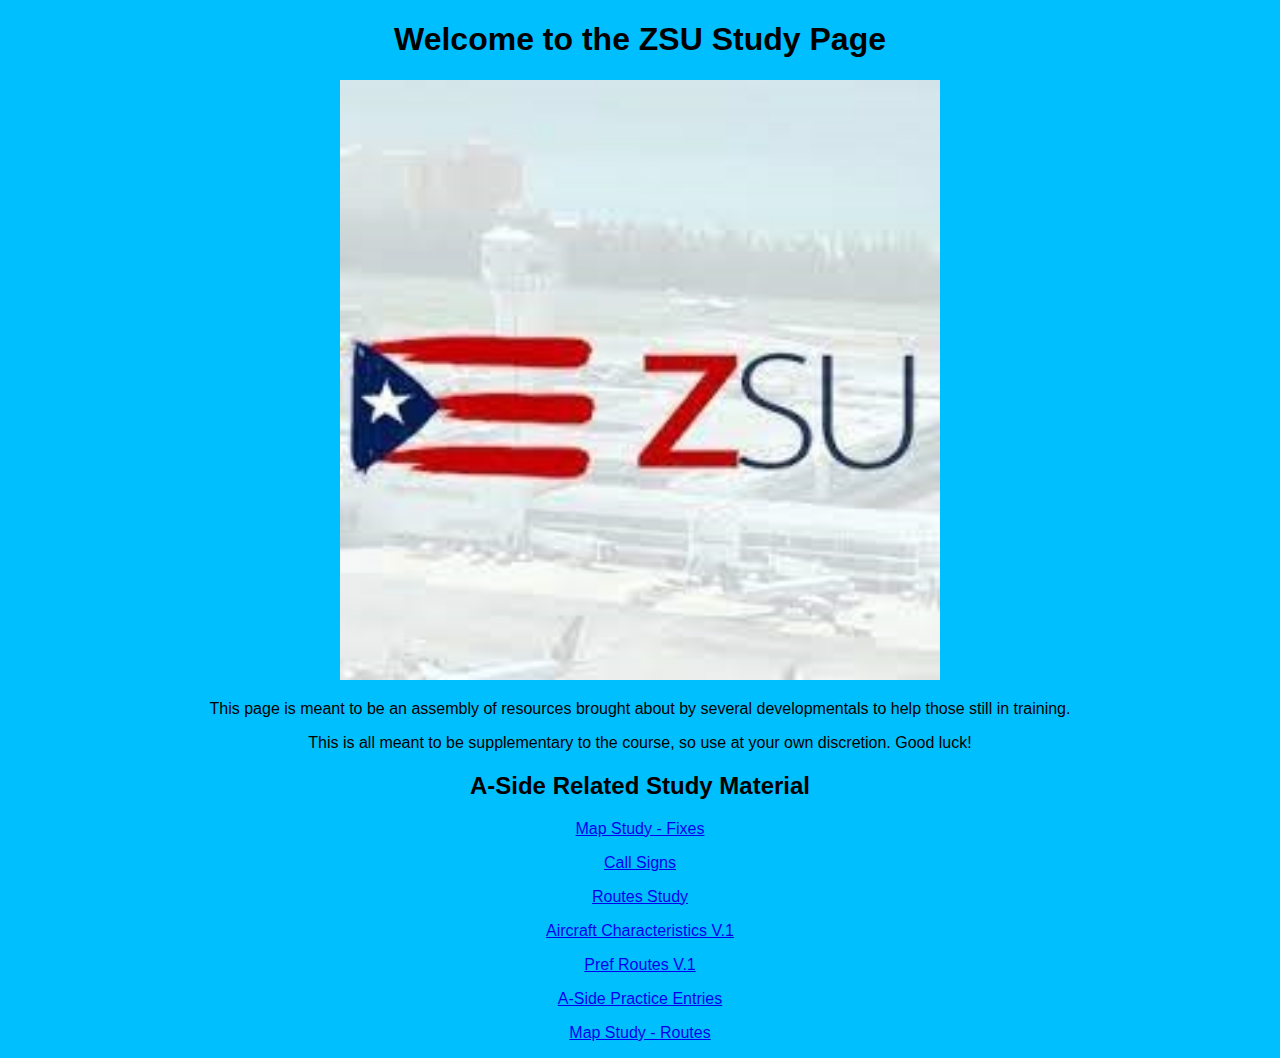
<file: index.html>
<!DOCTYPE html>
<html>
<head>
  <meta name="apple-mobile-web-app-capable" content="yes">
	<meta name="mobile-web-app-capable" content="yes">
  <meta name="viewport" content = "width = device-width, initial-scale =1, minimum-scale = .2, maximum-scale = 2, user-scalable = yes" />

  <style>
    body {
      font-family: sans-serif;
      background-color: deepskyblue;
      text-align: center;
    }
    
    .logo {
      width: 800px;
      height: 600px;
      object-fit: contain;
      object-position: center;

    }
</style>



</head>
<title>ZSU Study Home Page</title>

<body>

<h1>Welcome to the ZSU Study Page</h1>
<img class="logo" src="zsu.jpg"/>

<p> This page is meant to be an assembly of resources brought about by several developmentals to help those still in training. </p>
<p>This is all meant to be supplementary to the course, so use at your own discretion. Good luck!</p>
<h2>A-Side Related Study Material</h2>
<p>
<a href="map-fixes.html">Map Study - Fixes</a></p>
<p><a href="call-signs.html">Call Signs</a></p>
<p><a href="routes-study.html">Routes Study</a></p>
<p> <a href="aircraft-characteristics-v.1.html">Aircraft Characteristics V.1</a>  </p>
<p><a href="pref-routes-v1.html">Pref Routes V.1</a></p>
<p><a href="practice-entries.html">A-Side Practice Entries</a></p>
<p><a href="map-routes.html">Map Study - Routes</a></p>

</body>





</html>
</file>
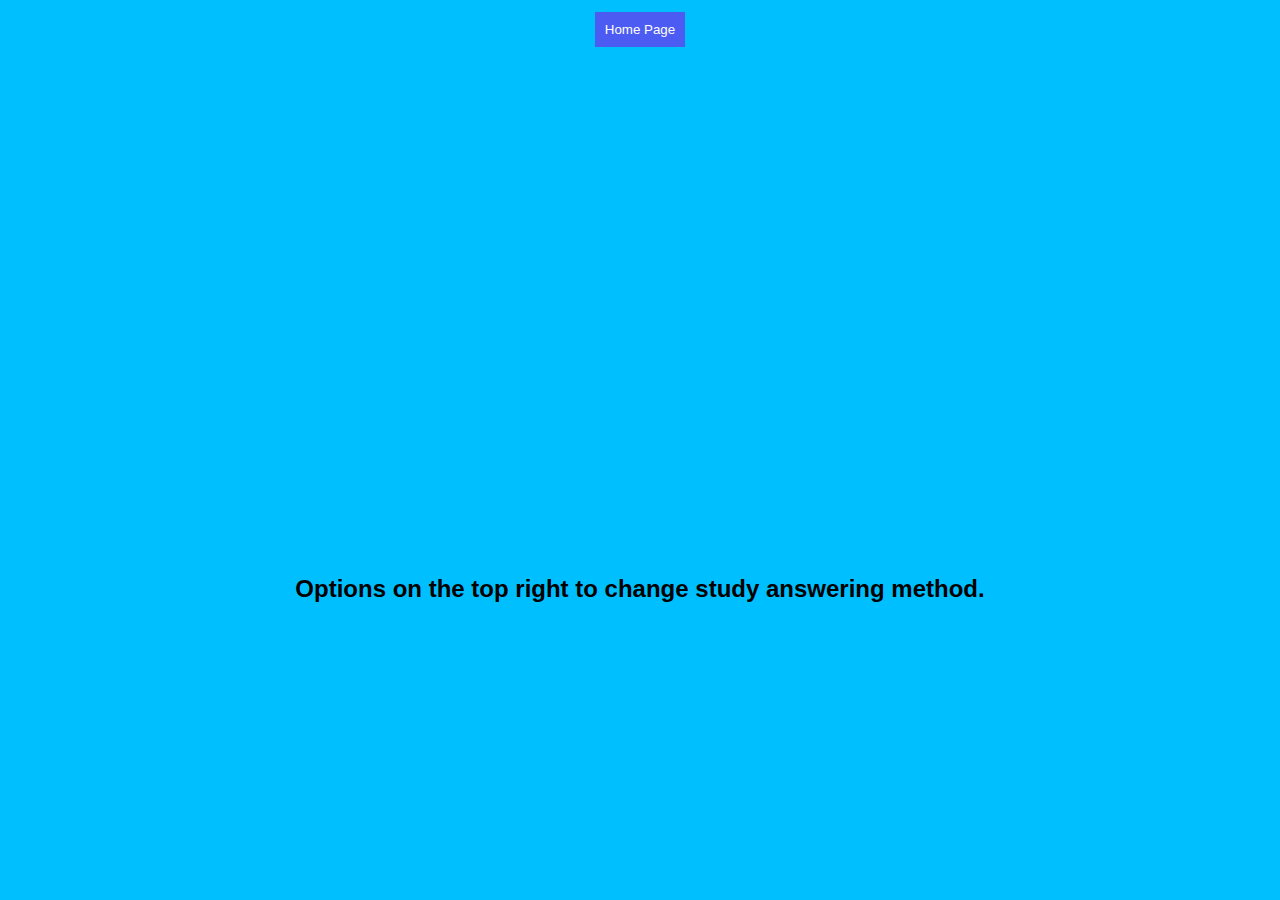
<file: aircraft-characteristics-v.1.html>
<!DOCTYPE html>
<html>
<head>
  <link rel="stylesheet" href="background-info/buttons.css">
  <style>
    body {
      font-family: sans-serif;
      background-color: deepskyblue;
      text-align: center;
    }
    
  
</style>
</head>
<title>Call Signs</title>
<body>
  <div class="button">
    <a href="index.html"><button>Home Page</button></a>
    </div>
    <iframe src="https://quizlet.com/712668032/test/embed?i=34kc22&x=1jj1" height="500" width="100%" style="border:0"></iframe>
<h2>Options on the top right to change study answering method.</h2>




</body>
</file>
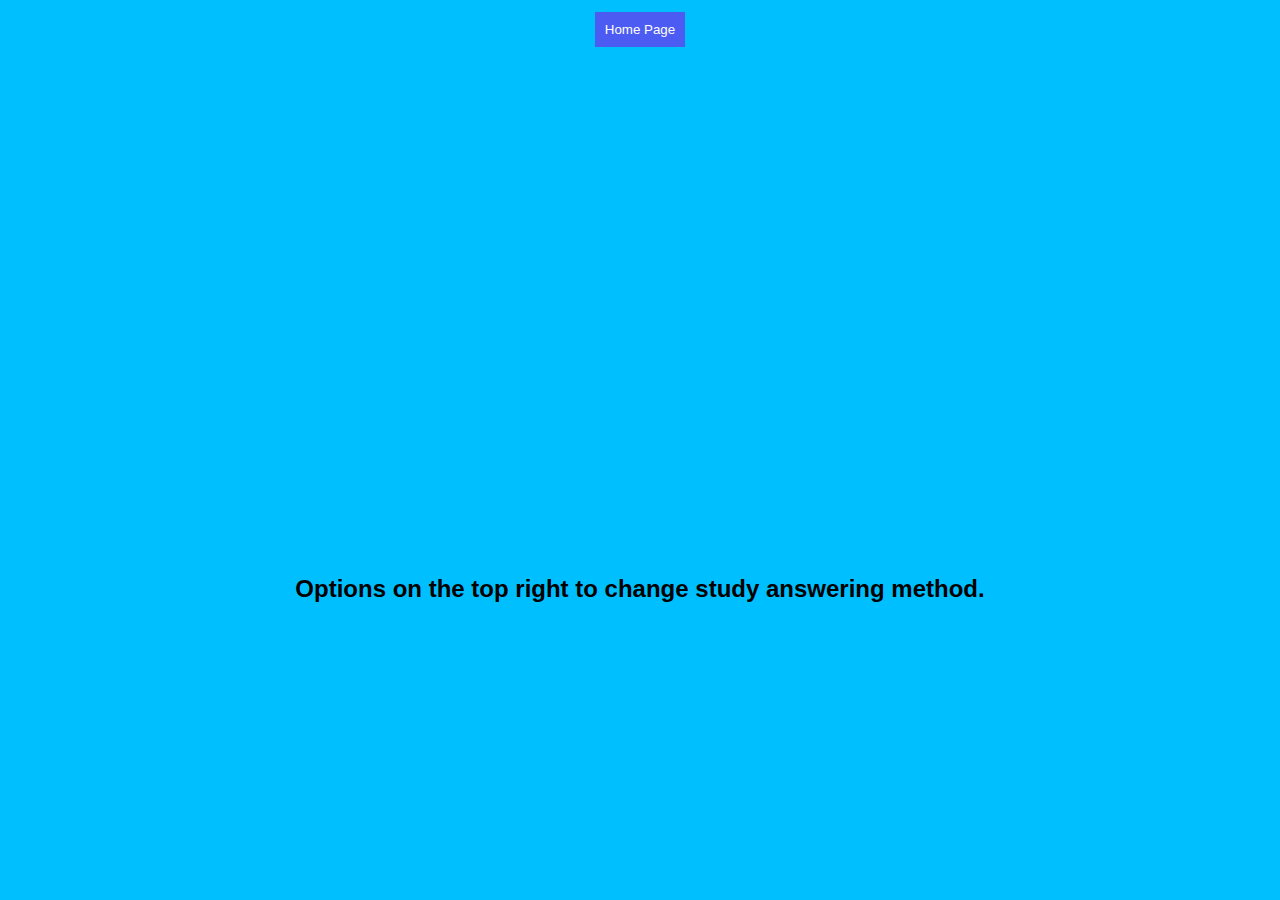
<file: call-signs.html>
<!DOCTYPE html>
<html>
<head>
  <link rel="stylesheet" href="background-info/buttons.css">
  <style>
    body {
      font-family: sans-serif;
      background-color: deepskyblue;
      text-align: center;
    }
    
  
</style>
</head>
<title>Call Signs</title>
<body>
  <div class="button">
    <a href="index.html"><button>Home Page</button></a>
    </div>
  <iframe src="https://quizlet.com/621788527/test/embed?i=34kc22&x=1jj1" height="500" width="100%" style="border:0"></iframe>
<h2>Options on the top right to change study answering method.</h2>



</body>








</html>
</file>
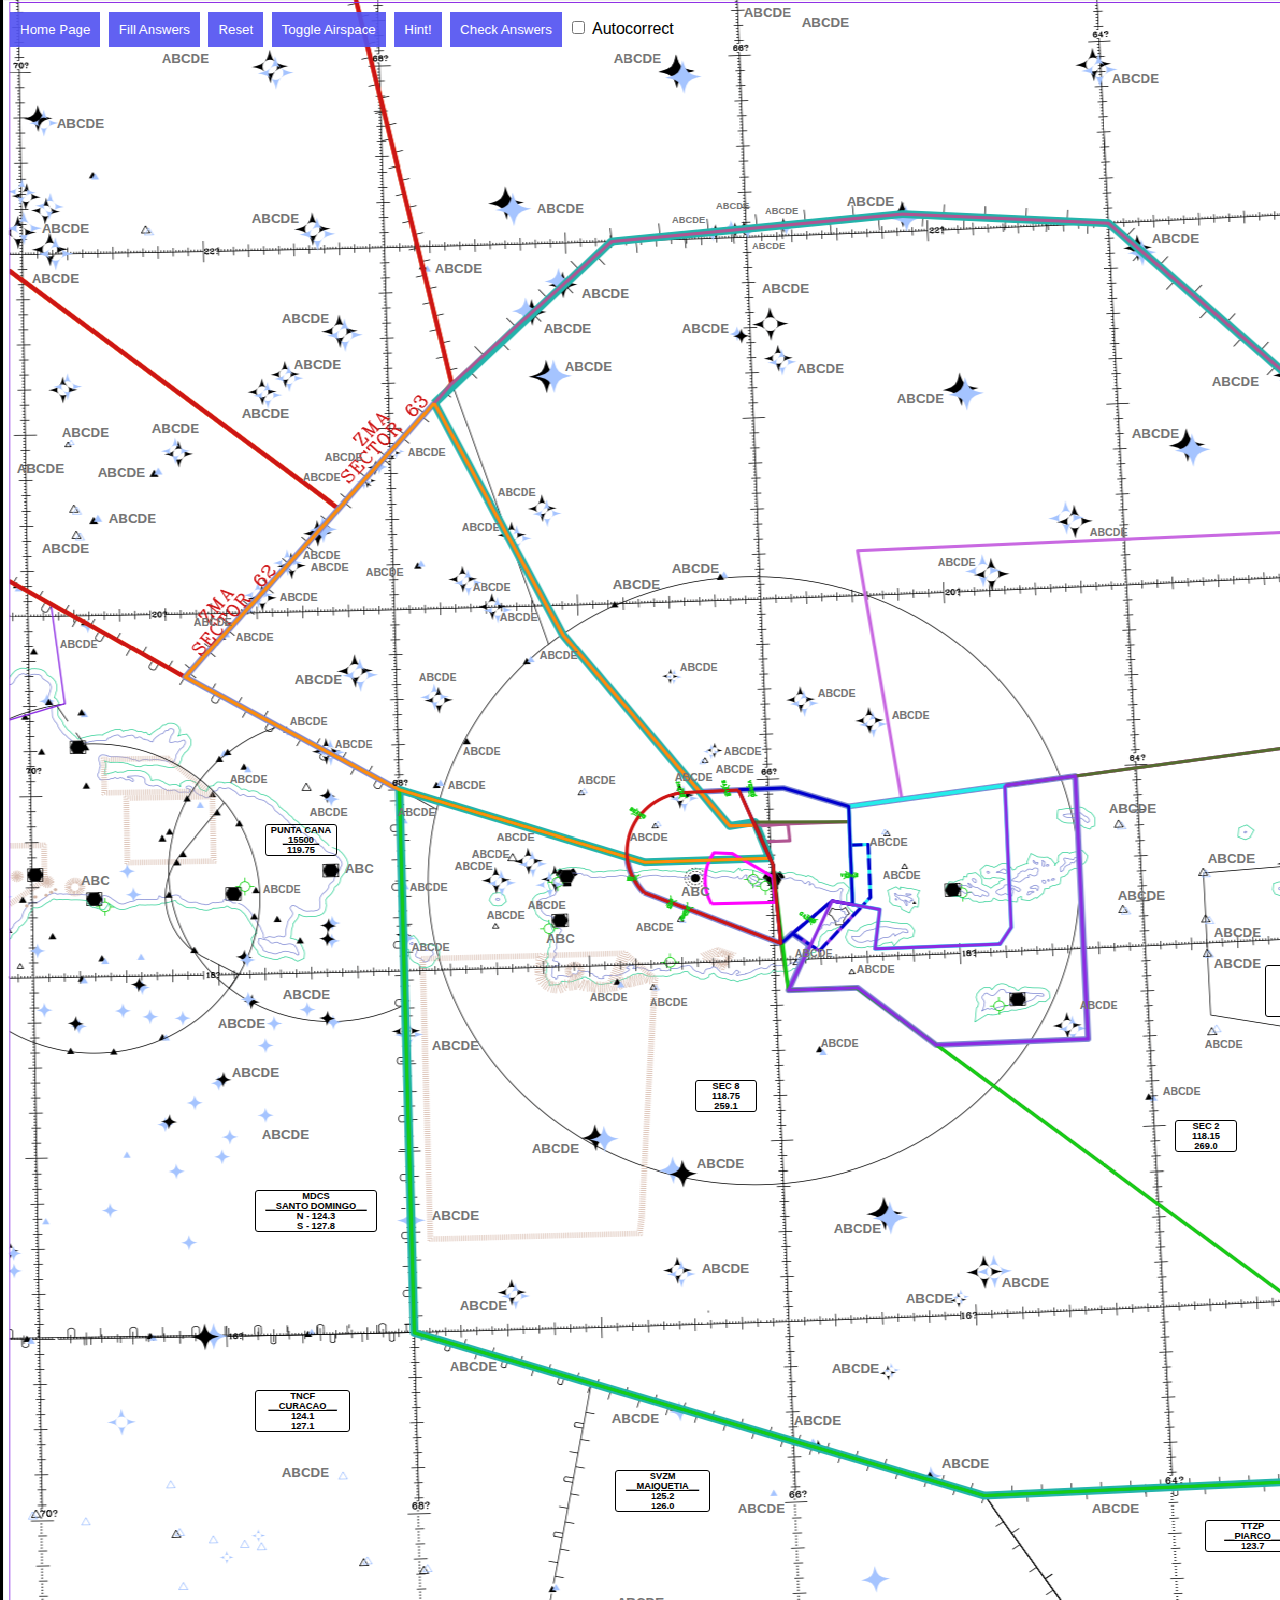
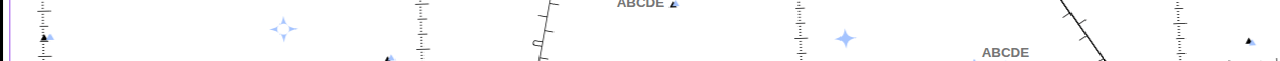
<file: map-fixes.html>
<!DOCTYPE html>
<html>

<head>
  <meta name="apple-mobile-web-app-capable" content="yes">
	<meta name="mobile-web-app-capable" content="yes">
  <meta name="viewport" content = "width = device-width, initial-scale =1, minimum-scale = .2, maximum-scale = 2, user-scalable = yes" />

  <link rel="stylesheet" href="background-info/background-map.css">
  <link rel="stylesheet" href="background-info/buttons.css">
  
  <title>ZSU Map Study</title>
  <style>
    body {
      font-family: sans-serif;
    }
    input:disabled
		{
		    opacity:1;
		}		
       .fix-name {
			border-radius: 3px;
			border: none;
			background: transparent;
			width: 50pt;
			text-transform: uppercase;
      font-weight: bold;
    }
    .fix-name-s {
			border-radius: 2px;
			border: none;
			background: transparent;
			width: 40pt;
      font-size: 8pt;
			text-transform: uppercase;
      font-weight: bold;
    }
    .fix-name-xs {
			border-radius: 2px;
			border: none;
			background: transparent;
			width: 40pt;
      font-size: 7pt;
			text-transform: uppercase;
      font-weight: bold;
    }
    .sectorText {
			border-radius: 3px;
			border:1px;
      border-style: solid;
      border-color: black;
			background: transparent;
			width: 70pt;
			text-transform: uppercase;
      font-size: 7pt;
      text-align: center;
      font-weight: bold;}

      .errorCount {
			position: fixed;
			background: white;
	    bottom: 10;
	    right: 10;
		}
		
		.checkbox {
			display: inline-block;

		}

  </style>
	
  




</head>
<body onload="addInput()">
  
  <div class="button">
    <a href="index.html"><button>Home Page</button></a>
    <button onclick="fillBoxes()">Fill Answers</button>
    <button onclick="clearBoxes()">Reset</button>
    <button onclick="toggleSectors()">Toggle Airspace</button>
    <button onclick="hintBoxes()">Hint!</button>
    <button onclick="checkAll()" id="checkAnswers" >Check Answers</button>
    <span class = "checkbox"><input class = "checkbox" onclick="setAutocorrect()" type = "checkbox" name = "autocorrect" id = "enableAutocorrect"> Autocorrect</span>
     </div>
     
     <div id="sectors">	
      <div style="position: absolute; left: 265px; top: 824px; width: 70px;" class="sectorText">
        PUNTA CANA<br>
        <u>_15500_ </u><br>
        
        119.75
      </div>

      <div style="position: absolute; left: 255px; top: 1190px; width: 120px;" class="sectorText">
        MDCS<br>
        <u>__SANTO DOMINGO__ </u><br>
        N - 124.3 <br>
        S - 127.8
      </div>

      <div style="position: absolute; left: 255px; top: 1390px;" class="sectorText">
        TNCF <br>
        <u>__CURACAO__</u><br>
        124.1 <br>
        127.1
      </div>

      <div style="position: absolute; left: 615px; top: 1470px;" class="sectorText">
        SVZM<br>
        <u>__MAIQUETIA__ </u><br>
        125.2 <br>
        126.0
      </div>

      <div style="position: absolute; left: 1205px; top: 1520px;" class="sectorText">
        TTZP<br>
        <u>__PIARCO__ </u><br>
        123.7
        </div>

      <div style="position: absolute; left: 1435px; top: 1300px;" class="sectorText">
          TFFR<br>
          GUADELOUPE <br>
          <u>__FL 245__ </u><br>
          121.3
          </div>
      
      <div style="position: absolute; left: 1535px; top: 1020px;" class="sectorText">
        TAPA<br>
        VC BIRD <br>
        <u>__FL 245__ </u><br>
        119.1
        </div>
      
      <div style="position: absolute; left: 1360px; top: 1100px;" class="sectorText">
        TKPK<br>
        ST. KITTS <br>
        <u>__FL 065__ </u><br>
        123.7
         </div>
      
      <div style="position: absolute; left: 1265px; top: 965px;" class="sectorText">
      TNCM<br>
      JULIANA <br>
      <u>__FL 150__ </u><br>
      118.7 <br>
      128.95
      </div>

     <div style="position: absolute; left: 1365px; top: 1210px; width: 40px;" class="sectorText">
      TTZP<br>
      </div>
    
    <div style="position: absolute; left: 1175px; top: 1120px; width: 60px;" class="sectorText">
      SEC 2 <br>
      118.15 <br>
      269.0
      </div>
    <div style="position: absolute; left: 695px; top: 1080px; width: 60px;" class="sectorText">
      SEC 8 <br>
      118.75 <br>
      259.1
        </div>

    </div>
  
        
       
    </div>
    





  <div id="fixes">
    <input id="socco_SOCCO" class="fix-name" type="text" placeholder="ABCDE" spellcheck="false" style="position:absolute; text-align: center; left: 1200px; top: 373px;" maxlength="5">
    <input id="zabor_ZABOR" class="fix-name" type="text" placeholder="ABCDE" spellcheck="false" style="position:absolute; text-align: center; left: 1295px; top: 303px;" maxlength="5">
    <input id="dawin_DAWIN" class="fix-name" type="text" placeholder="ABCDE" spellcheck="false" style="position:absolute; text-align: center; left: 1370px; top: 435px;"  maxlength="5">
    <input id="rkdia_RKDIA" class="fix-name" type="text" placeholder="ABCDE" spellcheck="false" style="position:absolute; text-align: center; left: 1770px; top: 345px;" maxlength="5">
    <input id="obike_OBIKE" class="fix-name" type="text" placeholder="ABCDE" spellcheck="false" style="position:absolute; text-align: center; left: 1550px; top: 670px;" maxlength="5">
    <input id="yiyyo_YIYYO" class="fix-name" type="text" placeholder="ABCDE" spellcheck="false" style="position:absolute; text-align: center; left: 1120px; top: 425px;" maxlength="5">
    <input id="neydu_NEYDU" class="fix-name" type="text" placeholder="ABCDE" spellcheck="false" style="position:absolute; text-align: center; left: 1480px; top: 755px;" maxlength="5">
    <input id="lamkn_LAMKN" class="fix-name" type="text" placeholder="ABCDE" spellcheck="false" style="position:absolute; text-align: center; left: 1450px; top: 910px;" maxlength="5">
    <input id="elopo_ELOPO" class="fix-name" type="text" placeholder="ABCDE" spellcheck="false" style="position:absolute; text-align: center; left: 1415px; top: 988px;" maxlength="5">
    <input id="trnky_TRNKY" class="fix-name" type="text" placeholder="ABCDE" spellcheck="false" style="position:absolute; text-align: center; left: 1280px; top: 820px;" maxlength="5">
    <input id="mnolo_MNOLO" class="fix-name" type="text" placeholder="ABCDE" spellcheck="false" style="position:absolute; text-align: center; left: 1370px; top: 860px;" maxlength="5">
    <input id="zpata_ZPATA" class="fix-name" type="text" placeholder="ABCDE" spellcheck="false" style="position:absolute; text-align: center; left: 1362px; top: 1025px;" maxlength="5">
    <input id="slugo_SLUGO" class="fix-name" type="text" placeholder="ABCDE" spellcheck="false" style="position:absolute; text-align: center; left: 1196px; top: 850px;" maxlength="5">
    <input id="juice_JUICE" class="fix-name" type="text" placeholder="ABCDE" spellcheck="false" style="position:absolute; text-align: center; left: 1202px; top: 924px;" maxlength="5">
    <input id="gouda_GOUDA" class="fix-name" type="text" placeholder="ABCDE" spellcheck="false" style="position:absolute; text-align: center; left: 1202px; top: 955px;" maxlength="5">
    <input id="gabar_GABAR" class="fix-name" type="text" placeholder="ABCDE" spellcheck="false" style="position:absolute; text-align: center; left: 1270px; top: 1055px;" maxlength="5">
    <input id="modux_MODUX" class="fix-name" type="text" placeholder="ABCDE" spellcheck="false" style="position:absolute; text-align: center; left: 1270px; top: 1130px;" maxlength="5">
    <input id="iluri_ILURI" class="fix-name" type="text" placeholder="ABCDE" spellcheck="false" style="position:absolute; text-align: center; left: 1345px; top: 1230px;" maxlength="5">
    <input id="geece_GEECE" class="fix-name" type="text" placeholder="ABCDE" spellcheck="false" style="position:absolute; text-align: center; left: 1320px; top: 1465px;" maxlength="5">
    <input id="anada_ANADA" class="fix-name" type="text" placeholder="ABCDE" spellcheck="false" style="position:absolute; text-align: center; left: 1080px; top: 1500px;" maxlength="5">
    <input id="kiker_KIKER" class="fix-name" type="text" placeholder="ABCDE" spellcheck="false" style="position:absolute; text-align: center; left: 930px; top: 1455px;" maxlength="5">
    <input id="milok_MILOK" class="fix-name" type="text" placeholder="ABCDE" spellcheck="false" style="position:absolute; text-align: center; left: 782px; top: 1412px;" maxlength="5">
    <input id="armur_ARMUR" class="fix-name" type="text" placeholder="ABCDE" spellcheck="false" style="position:absolute; text-align: center; left: 600px; top: 1410px;" maxlength="5">
    <input id="scapa_SCAPA" class="fix-name" type="text" placeholder="ABCDE" spellcheck="false" style="position:absolute; text-align: center; left: 438px; top: 1358px;" maxlength="5">
    <input id="negon_NEGON" class="fix-name" type="text" placeholder="ABCDE" spellcheck="false" style="position:absolute; text-align: center; left: 420px; top: 1207px;" maxlength="5">
    <input id="satoe_SATOE" class="fix-name" type="text" placeholder="ABCDE" spellcheck="false" style="position:absolute; text-align: center; left: 420px; top: 1037px;" maxlength="5">
    <input id="kbeza_KBEZA" class="fix-name" type="text" placeholder="ABCDE" spellcheck="false" style="position:absolute; text-align: center; left: 448px; top: 1297px;" maxlength="5">
    <input id="crstl_CRSTL" class="fix-name" type="text" placeholder="ABCDE" spellcheck="false" style="position:absolute; text-align: center; left: 690px; top: 1260px;" maxlength="5">
    <input id="dakes_DAKES" class="fix-name" type="text" placeholder="ABCDE" spellcheck="false" style="position:absolute; text-align: center; left: 520px; top: 1140px;" maxlength="5">
    <input id="alask_ALASK" class="fix-name" type="text" placeholder="ABCDE" spellcheck="false" style="position:absolute; text-align: center; left: 685px; top: 1155px;" maxlength="5">
    <input id="eteee_ETEEE" class="fix-name" type="text" placeholder="ABCDE" spellcheck="false" style="position:absolute; text-align: center; left: 822px; top: 1220px;" maxlength="5">
    <input id="anner_ANNER" class="fix-name" type="text" placeholder="ABCDE" spellcheck="false" style="position:absolute; text-align: center; left: 990px; top: 1274px;" maxlength="5">
    <input id="gagdd_GAGDD" class="fix-name" type="text" placeholder="ABCDE" spellcheck="false" style="position:absolute; text-align: center; left: 283px; top: 671px;" maxlength="5">
    <input id="lennt_LENNT" class="fix-name" type="text" placeholder="ABCDE" spellcheck="false" style="position:absolute; text-align: center; left: 553px; top: 358px;" maxlength="5">
    <input id="kinch_KINCH" class="fix-name" type="text" placeholder="ABCDE" spellcheck="false" style="position:absolute; text-align: center; left: 532px; top: 320px;" maxlength="5">
    <input id="ferna_FERNA" class="fix-name" type="text" placeholder="ABCDE" spellcheck="false" style="position:absolute; text-align: center; left: 570px; top: 285px;" maxlength="5">
    <input id="thank_THANK" class="fix-name" type="text" placeholder="ABCDE" spellcheck="false" style="position:absolute; text-align: center; left: 670px; top: 320px;" maxlength="5">
    <input id="vorce_VORCE" class="fix-name" type="text" placeholder="ABCDE" spellcheck="false" style="position:absolute; text-align: center; left: 750px; top: 280px;" maxlength="5">
    <input id="geroa_GEROA" class="fix-name" type="text" placeholder="ABCDE" spellcheck="false" style="position:absolute; text-align: center; left: 785px; top: 360px;" maxlength="5">
    <input id="oduca_ODUCA" class="fix-name" type="text" placeholder="ABCDE" spellcheck="false" style="position:absolute; text-align: center; left: 885px; top: 390px;" maxlength="5">
    <input id="pling_PLING" class="fix-name" type="text" placeholder="ABCDE" spellcheck="false" style="position:absolute; text-align: center; left: 601px; top: 576px;" maxlength="5">
    <input id="vermo_VERMO" class="fix-name" type="text" placeholder="ABCDE" spellcheck="false" style="position:absolute; text-align: center; left: 660px; top: 560px;" maxlength="5">
    <input id="keeka_KEEKA" class="fix-name" type="text" placeholder="ABCDE" spellcheck="false" style="position:absolute; text-align: center; left: 835px; top: 193px;" maxlength="5">
    <input id="macor_MACOR" class="fix-name" type="text" placeholder="ABCDE" spellcheck="false" style="position:absolute; text-align: center; left: 525px; top: 200px;" maxlength="5">
    <input id="prcha_PRCHA" class="fix-name" type="text" placeholder="ABCDE" spellcheck="false" style="position:absolute; text-align: center; left: 602px; top: 50px;" maxlength="5">
    <input id="woodz_WOODZ" class="fix-name" type="text" placeholder="ABCDE" spellcheck="false" style="position:absolute; text-align: center; left: 240px; top: 210px;" maxlength="5">
    <input id="qnepa_QNEPA" class="fix-name" type="text" placeholder="ABCDE" spellcheck="false" style="position:absolute; text-align: center; left: 1100px; top: 70px;" maxlength="5">
    <input id="watrs_WATRS" class="fix-name" type="text" placeholder="ABCDE" spellcheck="false" style="position:absolute; text-align: center; left: 423px; top: 260px;" maxlength="5">
    <input id="cerda_CERDA" class="fix-name" type="text" placeholder="ABCDE" spellcheck="false" style="position:absolute; text-align: center; left: 45px; top: 115px;" maxlength="5">
    <input id="kndll_KNDLL" class="fix-name" type="text" placeholder="ABCDE" spellcheck="false" style="position:absolute; text-align: center; left: 270px; top: 310px;" maxlength="5">
    <input id="opaul_OPAUL" class="fix-name" type="text" placeholder="ABCDE" spellcheck="false" style="position:absolute; text-align: center; left: 1140px; top: 230px;" maxlength="5">
    <input id="guyro_GUYRO" class="fix-name" type="text" placeholder="ABCDE" spellcheck="false" style="position:absolute; text-align: center; left: 1097px; top: 800px;" maxlength="5">
    <input id="larpp_LARPP" class="fix-name" type="text" placeholder="ABCDE" spellcheck="false" style="position:absolute; text-align: center; left: 1106px; top: 887px;" maxlength="5">
    <input id="rafee_RAFEE" class="fix-name" type="text" placeholder="ABCDE" spellcheck="false" style="position:absolute; text-align: center; left: 894px; top: 1290px;" maxlength="5">
    <input id="rayas_RAYAS" class="fix-name" type="text" placeholder="ABCDE" spellcheck="false" style="position:absolute; text-align: center; left: 820px; top: 1360px;" maxlength="5">
    <input id="dunta_DUNTA" class="fix-name" type="text" placeholder="ABCDE" spellcheck="false" style="position:absolute; text-align: center; left: 1440px; top: 1350px;" maxlength="5">
    <input id="goret_GORET" class="fix-name" type="text" placeholder="ABCDE" spellcheck="false" style="position:absolute; text-align: center; left: 1460px; top: 1200px;" maxlength="5">
    <input id="mystr_MYSTR" class="fix-name" type="text" placeholder="ABCDE" spellcheck="false" style="position:absolute; text-align: center; left: 282px; top: 356px;" maxlength="5">
    <input id="skb_SKB" class="fix-name" type="text" placeholder="ABC" spellcheck="false" style="position:absolute; text-align: center; left: 1355px; top: 1076px;" maxlength="5">


    
    <input id="gradi_GRADI" class="fix-name" type="text" placeholder="ABCDE" spellcheck="false" style="position:absolute; text-align: center; left: 97px; top: 510px;" maxlength="5">
    <input id="pjm_PJM" class="fix-name" type="text" placeholder="ABC" spellcheck="false" style="position:absolute; text-align: center; left: 1275px; top: 946px;" maxlength="5">
    <input id="anu_ANU" class="fix-name" type="text" placeholder="ABC" spellcheck="false" style="position:absolute; text-align: center; left: 1570px; top: 1064px;" maxlength="5">
    <input id="pna_PNA" class="fix-name" type="text" placeholder="ABC" spellcheck="false" style="position:absolute; text-align: center; left: 324px; top: 860px;" maxlength="5">
    <input id="maz_MAZ" class="fix-name" type="text" placeholder="ABC" spellcheck="false" style="position:absolute; text-align: center; left: 525px; top: 930px;" maxlength="5">
    <input id="silva_SILVA" class="fix-name" type="text" placeholder="ABCDE" spellcheck="false" style="position:absolute; text-align: center; left: 605px; top: 1594px;" maxlength="5">
    <input id="nopit_NOPIT" class="fix-name" type="text" placeholder="ABCDE" spellcheck="false" style="position:absolute; text-align: center; left: 86px; top: 464px;" maxlength="5">
    <input id="macki_MACKI" class="fix-name" type="text" placeholder="ABCDE" spellcheck="false" style="position:absolute; text-align: center; left: 30px; top: 540px;" maxlength="5">
    <input id="pixar_PIXAR" class="fix-name-s" type="text" placeholder="ABCDE" spellcheck="false" style="position:absolute; text-align: center; left: 220px; top: 772px;" maxlength="5">
    <input id="etala_ETALA" class="fix-name" type="text" placeholder="ABCDE" spellcheck="false" style="position:absolute; text-align: center; left: 970px; top: 1644px;" maxlength="5">
    <input id="ilamo_ILAMO" class="fix-name" type="text" placeholder="ABCDE" spellcheck="false" style="position:absolute; text-align: center; left: 271px; top: 986px;" maxlength="5">
    <input id="gabad_GABAD" class="fix-name" type="text" placeholder="ABCDE" spellcheck="false" style="position:absolute; text-align: center; left: 250px; top: 1126px;" maxlength="5">
    <input id="sorrl_SORRL" class="fix-name" type="text" placeholder="ABCDE" spellcheck="false" style="position:absolute; text-align: center; left: 1552px; top: 1398px;" maxlength="5">
    <input id="gadir_GADIR" class="fix-name" type="text" placeholder="ABCDE" spellcheck="false" style="position:absolute; text-align: center; left: 270px; top: 1464px;" maxlength="5">
    <input id="tilig_TILIG" class="fix-name" type="text" placeholder="ABCDE" spellcheck="false" style="position:absolute; text-align: center; left: 220px; top: 1064px;" maxlength="5">
    <input id="ilmet_ILMET" class="fix-name" type="text" placeholder="ABCDE" spellcheck="false" style="position:absolute; text-align: center; left: 726px; top: 1500px;" maxlength="5">
    <input id="ilara_ILARA" class="fix-name" type="text" placeholder="ABCDE" spellcheck="false" style="position:absolute; text-align: center; left: 206px; top: 1015px;" maxlength="5">
    <input id="itluv_ITLUV" class="fix-name" type="text" placeholder="ABCDE" spellcheck="false" style="position:absolute; text-align: center; left: 1280px; top: 1640px;" maxlength="5">
    <input id="talsu_TALSU" class="fix-name" type="text" placeholder="ABCDE" spellcheck="false" style="position:absolute; text-align: center; left: 732px; top: 4px;" maxlength="5">
    <input id="nubus_NUBUS" class="fix-name" type="text" placeholder="ABCDE" spellcheck="false" style="position:absolute; text-align: center; left: 790px; top: 14px;" maxlength="5">
    <input id="cdo_CDO" class="fix-name" type="text" placeholder="ABC" spellcheck="false" style="position:absolute; text-align: center; left: 60px; top: 872px;" maxlength="5">
    <input id="vibsi_VIBSI" class="fix-name" type="text" placeholder="ABCDE" spellcheck="false" style="position:absolute; text-align: center; left: 1460px; top: 1635px;" maxlength="5">
    <input id="farmn_FARMN" class="fix-name" type="text" placeholder="ABCDE" spellcheck="false" style="position:absolute; text-align: center; left: 20px; top: 270px;" maxlength="5">
    <input id="chyle_CHYLE" class="fix-name" type="text" placeholder="ABCDE" spellcheck="false" style="position:absolute; text-align: center; left: 140px; top: 420px;" maxlength="5">
    <input id="hagit_HAGIT" class="fix-name" type="text" placeholder="ABCDE" spellcheck="false" style="position:absolute; text-align: center; left: 5px; top: 460px;" maxlength="5">
    <input id="mndez_MNDEZ" class="fix-name" type="text" placeholder="ABCDE" spellcheck="false" style="position:absolute; text-align: center; left: 150px; top: 50px;" maxlength="5">
    <input id="antox_ANTOX" class="fix-name" type="text" placeholder="ABCDE" spellcheck="false" style="position:absolute; text-align: center; left: 50px; top: 424px;" maxlength="5">
    <input id="mapep_MAPEP" class="fix-name-s" type="text" placeholder="ABCDE" spellcheck="false" style="position:absolute; text-align: center; left: 300px; top: 805px;" maxlength="5">
    <input id="detre_DETRE" class="fix-name" type="text" placeholder="ABCDE" spellcheck="false" style="position:absolute; text-align: center; left: 30px; top: 220px;" maxlength="5">
    <input id="fdlee_FDLEE" class="fix-name" type="text" placeholder="ABCDE" spellcheck="false" style="position:absolute; text-align: center; left: 230px; top: 405px;" maxlength="5">
    <input id="ddp_DDP" class="fix-name" type="text" placeholder="ABC" spellcheck="false" style="position:absolute; text-align: center; left: 660px; top: 883px;" maxlength="5">

    
    <input id="fipek_FIPEK" class="fix-name-s" type="text" placeholder="ABCDE" spellcheck="false" style="position:absolute; text-align: center; left: 398px; top: 445px;" maxlength="5">
    <input id="donqu_DONQU" class="fix-name-s" type="text" placeholder="ABCDE" spellcheck="false" style="position:absolute; text-align: center; left: 293px; top: 470px;" maxlength="5">
    <input id="sappo_SAPPO" class="fix-name-s" type="text" placeholder="ABCDE" spellcheck="false" style="position:absolute; text-align: center; left: 293px; top: 548px;" maxlength="5">
    <input id="fekko_FEKKO" class="fix-name-s" type="text" placeholder="ABCDE" spellcheck="false" style="position:absolute; text-align: center; left: 301px; top: 560px;" maxlength="5">
    <input id="calto_CALTO" class="fix-name-s" type="text" placeholder="ABCDE" spellcheck="false" style="position:absolute; text-align: center; left: 270px; top: 590px;" maxlength="5">
    <input id="harbg_HARBG" class="fix-name-s" type="text" placeholder="ABCDE" spellcheck="false" style="position:absolute; text-align: center; left: 226px; top: 630px;" maxlength="5">
    <input id="conch_CONCH" class="fix-name-s" type="text" placeholder="ABCDE" spellcheck="false" style="position:absolute; text-align: center; left: 356px; top: 565px;" maxlength="5">
    <input id="janma_JANMA" class="fix-name-s" type="text" placeholder="ABCDE" spellcheck="false" style="position:absolute; text-align: center; left: 488px; top: 485px;" maxlength="5">
    <input id="puyya_PUYYA" class="fix-name-s" type="text" placeholder="ABCDE" spellcheck="false" style="position:absolute; text-align: center; left: 452px; top: 520px;" maxlength="5">
    <input id="ziber_ZIBER" class="fix-name-s" type="text" placeholder="ABCDE" spellcheck="false" style="position:absolute; text-align: center; left: 409px; top: 670px;" maxlength="5">
    <input id="sault_SAULT" class="fix-name-s" type="text" placeholder="ABCDE" spellcheck="false" style="position:absolute; text-align: center; left: 1080px; top: 525px;" maxlength="5">
    <input id="caffe_CAFFE" class="fix-name-s" type="text" placeholder="ABCDE" spellcheck="false" style="position:absolute; text-align: center; left: 928px; top: 555px;" maxlength="5">
    <input id="kolao_KOLAO" class="fix-name-s" type="text" placeholder="ABCDE" spellcheck="false" style="position:absolute; text-align: center; left: 882px; top: 708px;" maxlength="5">
    <input id="fratt_FRATT" class="fix-name-s" type="text" placeholder="ABCDE" spellcheck="false" style="position:absolute; text-align: center; left: 808px; top: 686px;" maxlength="5">
    <input id="acony_ACONY" class="fix-name-s" type="text" placeholder="ABCDE" spellcheck="false" style="position:absolute; text-align: center; left: 665px; top: 770px;" maxlength="5">
    <input id="saalr_SAALR" class="fix-name-s" type="text" placeholder="ABCDE" spellcheck="false" style="position:absolute; text-align: center; left: 706px; top: 762px;" maxlength="5">
    <input id="utahs_UTAHS" class="fix-name-s" type="text" placeholder="ABCDE" spellcheck="false" style="position:absolute; text-align: center; left: 530px; top: 648px;" maxlength="5">
    <input id="munoz_MUNOZ" class="fix-name-s" type="text" placeholder="ABCDE" spellcheck="false" style="position:absolute; text-align: center; left: 438px; top: 778px;" maxlength="5">
    <input id="vachi_VACHI" class="fix-name-s" type="text" placeholder="ABCDE" spellcheck="false" style="position:absolute; text-align: center; left: 487px; top: 830px;" maxlength="5">
    <input id="aqaba_AQABA" class="fix-name-s" type="text" placeholder="ABCDE" spellcheck="false" style="position:absolute; text-align: center; left: 462px; top: 847px;" maxlength="5">
    <input id="leila_LEILA" class="fix-name-s" type="text" placeholder="ABCDE" spellcheck="false" style="position:absolute; text-align: center; left: 445px; top: 859px;" maxlength="5">
    <input id="katok_KATOK" class="fix-name-s" type="text" placeholder="ABCDE" spellcheck="false" style="position:absolute; text-align: center; left: 388px; top: 805px;" maxlength="5">
    <input id="mella_MELLA" class="fix-name-s" type="text" placeholder="ABCDE" spellcheck="false" style="position:absolute; text-align: center; left: 402px; top: 940px;" maxlength="5">
    <input id="meegl_MEEGL" class="fix-name-s" type="text" placeholder="ABCDE" spellcheck="false" style="position:absolute; text-align: center; left: 518px; top: 898px;" maxlength="5">
    <input id="zadav_ZADAV" class="fix-name-s" type="text" placeholder="ABCDE" spellcheck="false" style="position:absolute; text-align: center; left: 477px; top: 908px;" maxlength="5">
    <input id="joshe_JOSHE" class="fix-name-s" type="text" placeholder="ABCDE" spellcheck="false" style="position:absolute; text-align: center; left: 626px; top: 920px;" maxlength="5">
    <input id="tayog_TAYOG" class="fix-name-s" type="text" placeholder="ABCDE" spellcheck="false" style="position:absolute; text-align: center; left: 580px; top: 990px;" maxlength="5">
    <input id="bewik_BEWIK" class="fix-name-s" type="text" placeholder="ABCDE" spellcheck="false" style="position:absolute; text-align: center; left: 640px; top: 995px;" maxlength="5">
    <input id="gesso_GESSO" class="fix-name-s" type="text" placeholder="ABCDE" spellcheck="false" style="position:absolute; text-align: center; left: 811px; top: 1036px;" maxlength="5">
    <input id="leeoo_LEEOO" class="fix-name-s" type="text" placeholder="ABCDE" spellcheck="false" style="position:absolute; text-align: center; left: 1070px; top: 998px;" maxlength="5">
    <input id="vedas_VEDAS" class="fix-name-s" type="text" placeholder="ABCDE" spellcheck="false" style="position:absolute; text-align: center; left: 847px; top: 962px;" maxlength="5">
    <input id="tuuna_TUUNA" class="fix-name-s" type="text" placeholder="ABCDE" spellcheck="false" style="position:absolute; text-align: center; left: 785px; top: 946px;" maxlength="5">
    <input id="dande_DANDE" class="fix-name-s" type="text" placeholder="ABCDE" spellcheck="false" style="position:absolute; text-align: center; left: 1195px; top: 1037px;" maxlength="5">
    <input id="porqe_PORQE" class="fix-name-s" type="text" 
    placeholder="ABCDE" spellcheck="false" style="position:absolute; text-align: center; left: 1153px; top: 1084px;" maxlength="5">
    <input id="tildi_TILDI" class="fix-name-s" type="text" 
    placeholder="ABCDE" spellcheck="false" style="position:absolute; text-align: center; left: 463px; top: 580px;" maxlength="5">
    <input id="dozgo_DOZGO" class="fix-name-s" type="text" 
    placeholder="ABCDE" spellcheck="false" style="position:absolute; text-align: center; left: 490px; top: 610px;" maxlength="5">
    <input id="idaho_IDAHO" class="fix-name-s" type="text" 
    placeholder="ABCDE" spellcheck="false" style="position:absolute; text-align: center; left: 453px; top: 744px;" maxlength="5">
    <input id="betir_BETIR" class="fix-name-s" type="text" 
    placeholder="ABCDE" spellcheck="false" style="position:absolute; text-align: center; left: 280px; top: 714px;" maxlength="5">
    <input id="chuma_CHUMA" class="fix-name-s" type="text" 
    placeholder="ABCDE" spellcheck="false" style="position:absolute; text-align: center; left: 325px; top: 737px;" maxlength="5">
    <input id="wexet_WEXET" class="fix-name-s" type="text" 
    placeholder="ABCDE" spellcheck="false" style="position:absolute; text-align: center; left: 670px; top: 660px;" maxlength="5">
    <input id="panmo_PANMO" class="fix-name-s" type="text" 
    placeholder="ABCDE" spellcheck="false" style="position:absolute; text-align: center; left: 714px; top: 744px;" maxlength="5">
    <input id="robll_ROBLL" class="fix-name-s" type="text" 
    placeholder="ABCDE" spellcheck="false" style="position:absolute; text-align: center; left: 568px; top: 773px;" maxlength="5">
    <input id="beano_BEANO" class="fix-name-s" type="text" 
    placeholder="ABCDE" spellcheck="false" style="position:absolute; text-align: center; left: 620px; top: 830px;" maxlength="5">
    <input id="antex_ANTEX" class="fix-name-s" type="text" 
    placeholder="ABCDE" spellcheck="false" style="position:absolute; text-align: center; left: 400px; top: 880px;" maxlength="5">
    <input id="jetss_JETSS" class="fix-name-s" type="text" 
    placeholder="ABCDE" spellcheck="false" style="position:absolute; text-align: center; left: 860px; top: 835px;" maxlength="5">
    <input id="malie_MALIE" class="fix-name-s" type="text" 
    placeholder="ABCDE" spellcheck="false" style="position:absolute; text-align: center; left: 873px; top: 868px;" maxlength="5">
    <input id="harde_HARDE" class="fix-name-s" type="text" 
    placeholder="ABCDE" spellcheck="false" style="position:absolute; text-align: center; left: 184px; top: 615px;" maxlength="5">
    <input id="elmuc_ELMUC" class="fix-name-s" type="text" 
    placeholder="ABCDE" spellcheck="false" style="position:absolute; text-align: center; left: 315px; top: 450px;" maxlength="5">
    <input id="gosul_GOSUL" class="fix-name-s" type="text" placeholder="ABCDE" spellcheck="false" style="position:absolute; text-align: center; left: 253px; top: 882px;" maxlength="5">
    <input id="asivo_ASIVO" class="fix-name-s" type="text" placeholder="ABCDE" spellcheck="false" style="position:absolute; text-align: center; left: 50px; top: 637px;" maxlength="5">
    
    
    <input id="hancy_HANCY" class="fix-name-xs" type="text" placeholder="ABCDE" spellcheck="false" style="position:absolute; text-align: center; left: 660px; top: 214px;" maxlength="5">
    <input id="crupe_CRUPE" class="fix-name-xs" type="text" placeholder="ABCDE" spellcheck="false" style="position:absolute; text-align: center; left: 704px; top: 200px;" maxlength="5">
    <input id="baroe_BAROE" class="fix-name-xs" type="text" placeholder="ABCDE" spellcheck="false" style="position:absolute; text-align: center; left: 753px; top: 205px;" maxlength="5">
    <input id="chedr_CHEDR" class="fix-name-xs" type="text" placeholder="ABCDE" spellcheck="false" style="position:absolute; text-align: center; left: 740px; top: 240px;" maxlength="5">

    







  </div>

  





<script src="background-info/src-7-22.js"></script>

</body>



</html>
</file>
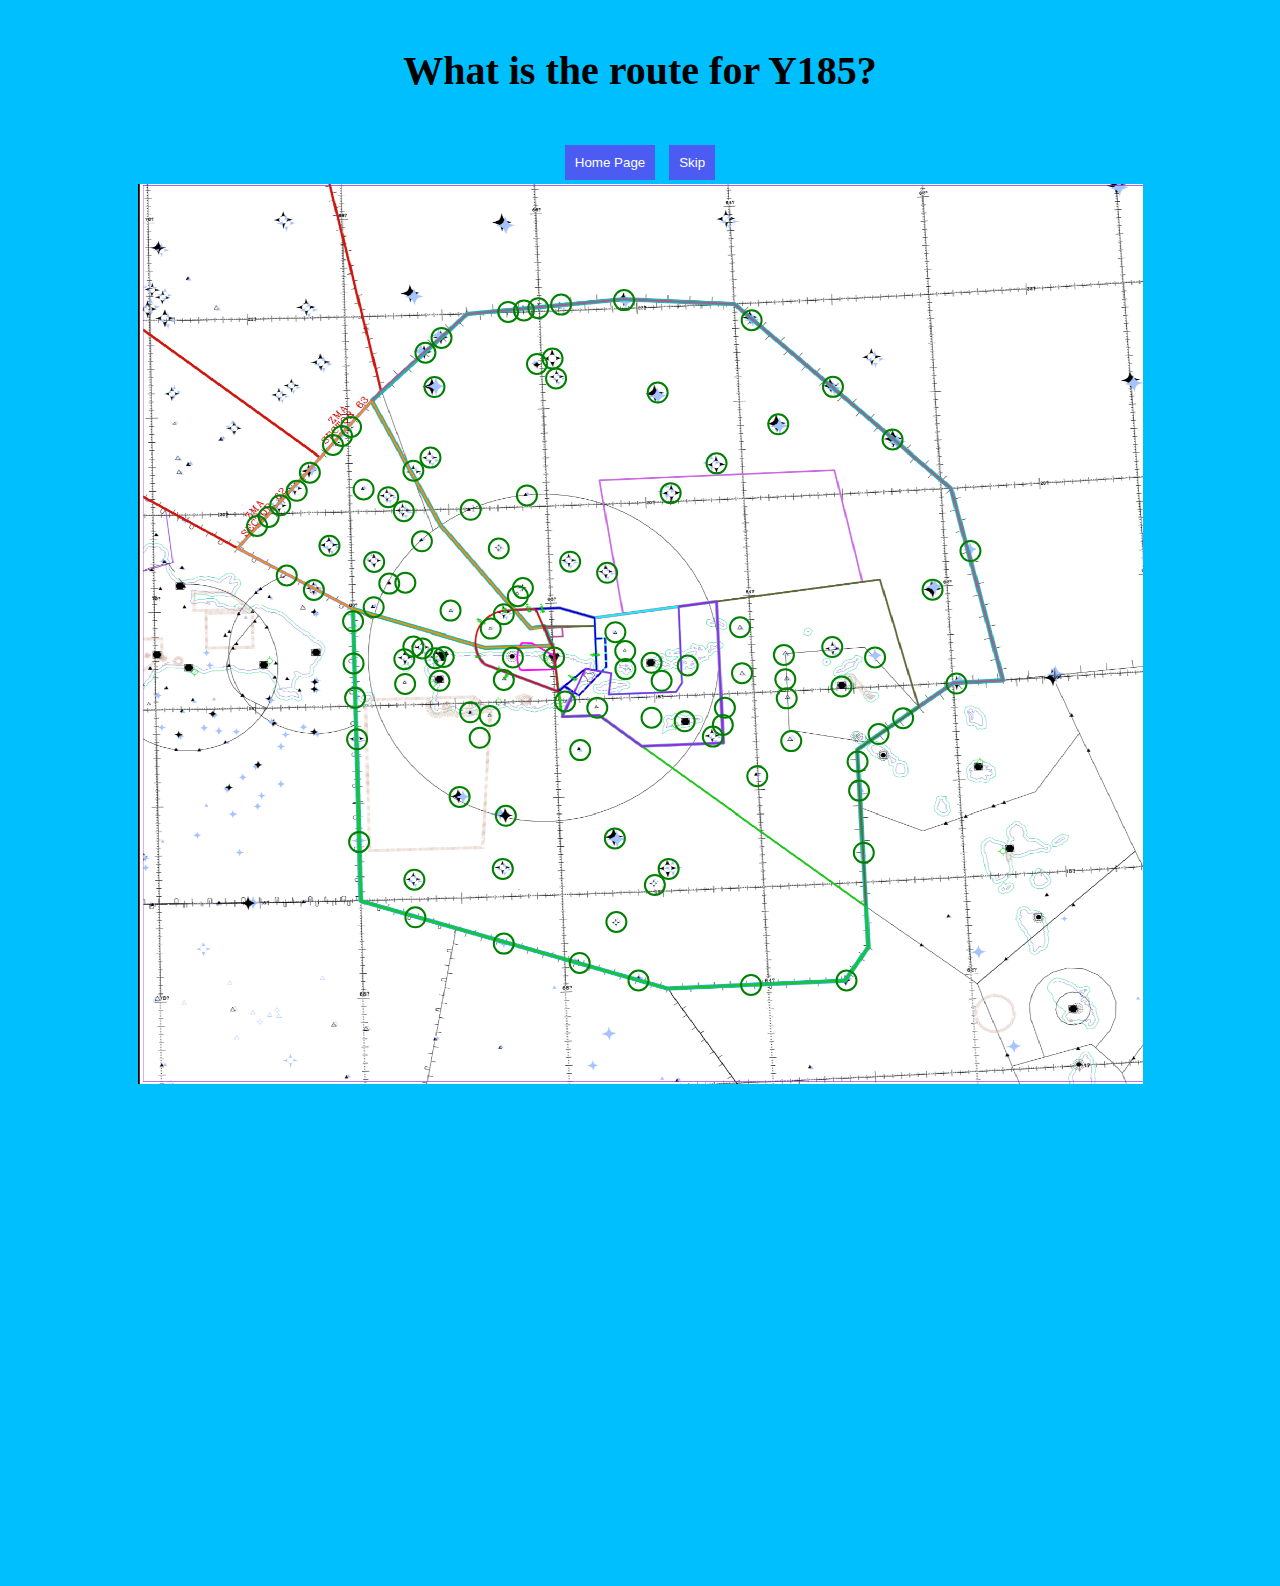
<file: map-routes.html>
<!DOCTYPE html>
<html>
<head>
    <meta name="apple-mobile-web-app-capable" content="yes">
	<meta name="mobile-web-app-capable" content="yes">
  <meta name="viewport" content = "width = device-width, initial-scale =1, minimum-scale = .2, maximum-scale = 2, user-scalable = yes" />

    <link rel="stylesheet" href="background-info/buttons.css">
    <title>Airway Routes Study</title>
    <style>
        body {
            margin: 0;
            padding: 0;
            display: flex;
            flex-direction: column;
            justify-content: center;
            align-items: center;
            min-height: 100vh;
            background-color: deepskyblue;
        }

        #content-container {
            display: flex;
            flex-direction: column;
            align-items: center;
            margin-top: 20px; /* Adjust as needed */
            max-width: 100%; /* Set maximum width to prevent overflowing */
        }
        #buttons-container {
            display: flex;
            flex-direction: row;
            gap: 10px;
        }

        #canvas-container {
            position: relative;
        }
        #map, #lineCanvas {
        width: 100%;
        height: auto;
    }
/* Use media queries to adjust styling for different screen sizes */
@media (max-width: 768px) {
        /* Adjust font sizes, margins, or other styles as needed */
        #question {
            font-size: 24px;
        }
    }

        .popup {
            display: none;
            position: fixed;
            top: 50%;
            left: 50%;
            transform: translate(-50%, -50%);
            padding: 10px;
            background-color: white;
            border: 2px solid #555;
            border-radius: 5px;
            box-shadow: 0px 0px 5px rgba(0, 0, 0, 0.3);
        }

        .popup.correct {
            border-color: green;
        }

        .popup.incorrect {
            border-color: red;
        }

        .line {
            position: absolute;
            background-color: blue;
            opacity: 0.6;
            z-index: -1;
        }
        #resultsPopup {
            background-color: black;
            color:white;
        }
        .button {
        display: flex;
        padding-left: 400px;
        margin-top: 20px; /* Add some spacing from the results */
    }
    </style>
</head>
<body>
    <div id="content-container">
        <h1 id="question" style=" font-size: 40px;">Question goes here</h1>
    </div>
    <div id="content-container">
        <div id="buttons-container">
            <a href="index.html"><button>Home Page</button></a>
            <button id="skipButton">Skip</button>
        </div>

    <canvas id="map"></canvas>
    <canvas id="lineCanvas"></canvas>


    <div id="correctPopup" class="popup correct">
        Correct! Click on the next point.
    </div>
    
    <div id="incorrectPopup" class="popup incorrect">
        Try again.
    </div>

    <div id="results" style="display: none;">
        <!-- Results will be displayed here -->
    </div>

    <div id="resultsPopup" class="popup" style="display: none;">
        <p id="grade"></p>
        <p id="correctCount"></p>
        <p id="missedRoutes"></p>
    </div>

    <script>
        let currentScale = 1;
        let correctPath = [];
        let currentLine = [];
        const lineCanvas = document.getElementById('lineCanvas');
        let lineCtx = lineCanvas.getContext('2d'); // Initialize the lineCtx here
        let chosenOrder = null;
        let orderDecided = false; // Flag to indicate order decision

        const fixes = [
            // Move the x -.0020 and y -.0025 start at baroe
            { label: "HARBG", x: .1185, y: .38 },
            { label: "MUNOZ", x: .2345, y: .4702 },
            { label: "BQN", x: .3042, y: .5255 },
            { label: "ETEEE", x: .4745, y: .7271 },
            { label: "RAFEE", x: .5143, y: .7788 },
            { label: "ANADA", x: .61, y: .89 },
            { label: "PJM", x: .70, y: .5582 },
            { label: "ZPATA", x: .7369, y: .6112 },
            { label: "ILURI", x: .7222, y: .7430 },
            { label: "PORQE", x: .6162, y: .6580 },
            { label: "SLUGO", x: .6427, y: .5232 },
            { label: "JUICE", x: .6441, y: .5504 },
            { label: "GOUDA", x: .6455, y: .5715 },
            { label: "DANDE", x: .65, y: .6190 },
            { label: "TRNKY", x: .6908, y: .5145 },
            { label: "ELOPO", x: .7613, y: .5935 },
            { label: "LAMKN", x: .8144, y: .5551 },
            { label: "MNOLO", x: .7334, y: .526 },
            { label: "NEYDU", x: .7906, y: .4507 },
            { label: "OBIKE", x: .8283, y: .4078 },
            { label: "DAWIN", x: .7508, y: .2839 },
            { label: "SOCCO", x: .6915, y: .2254 },
            { label: "YIYYO", x: .6371, y: .2670 },
            { label: "SAULT", x: .5757, y: .3104 },
            { label: "ODUCA", x: .5171, y: .2317 },
            { label: "OPAUL", x: .6106, y: .1514 },
            { label: "KEEKA", x: .4836, y: .1290 },
            { label: "THANK", x: .416, y: .216 },
            { label: "VORCE", x: .4125, y: .194 },
            { label: "GEROA", x: .397, y: .2 },
            { label: "BAROE", x: .421, y: .134 },
            { label: "CHEDR", x: .3983, y: .138 },
            { label: "CRUPE", x: .384, y: .1405 },
            { label: "HANCY", x: .3683, y: .1422 },
            { label: "FERNA", x: .302, y: .1710 },
            { label: "KINCH", x: .286, y: .1875 },
            { label: "LENNT", x: .295, y: .2256 },
            { label: "JANMA", x: .291, y: .304 },
            { label: "PUYYA", x: .274, y: .3185 },
            { label: "TILDI", x: .249, y: .348 },
            { label: "DOZGO", x: .2645, y: .3635 },
            { label: "CAFFE", x: .53, y: .3435 },
            { label: "KOLAO", x: .4668, y: .432 },
            { label: "FRATT", x: .43, y: .4197 },
            { label: "VERMO", x: .387, y: .346 },
            { label: "PLING", x: .331, y: .362 },
            { label: "UTAHS", x: .2825, y: .397 },
            { label: "IDAHO", x: .25, y: .444 },
            { label: "CONCH", x: .2245, y: .3394 },
            { label: "ZIBER", x: .235, y: .42 },
            { label: "GAGGD", x: .1905, y: .4020 },
            { label: "SAPPO", x: .171, y: .3207 },
            { label: "FEKKO", x: .158, y: .3409 },
            { label: "CALTO", x: .1415, y: .357 },
            { label: "HARDE", x: .13, y: .37 },
            { label: "BETIR", x: .148, y: .4350 },
            { label: "CHUMA", x: .175, y: .451 },
            { label: "KATOK", x: .214, y: .4859 },
            { label: "ANTEX", x: .2145, y: .5327 },
            { label: "MELLA", x: .216, y: .5709 },
            { label: "SATOE", x: .218, y: .617 },
            { label: "NEGON", x: .22, y: .731 },
            { label: "SCAPA", x: .276, y: .8148 },
            { label: "KBEZA", x: .275, y: .773 },
            { label: "DAKES", x: .32, y: .681 },
            { label: "ALASK", x: .366, y: .702 },
            { label: "CRSTL", x: .363, y: .761 },
            { label: "ARMUR", x: .364, y: .844 },
            { label: "MILOK", x: .4395, y: .8655 },
            { label: "KIKER", x: .498, y: .885 },
            { label: "GEECE", x: .705, y: .885 },
            { label: "RAYAS", x: .476, y: .82 },
            { label: "ANNER", x: .528, y: .761 },
            { label: "GESSO", x: .44, y: .629 },
            { label: "GUYRO", x: .599, y: .4925 },
            { label: "LARPP", x: .601, y: .5435 },
            { label: "LEEOO", x: .572, y: .614 },
            { label: "COY", x: .544, y: .597 },
            { label: "STT", x: .511, y: .532 },
            { label: "MALIE", x: .4848, y: .519 },
            { label: "JETSS", x: .475, y: .498 },
            { label: "VEDAS", x: .457, y: .582 },
            { label: "TUUNA", x: .425, y: .575 },
            { label: "BEWIK", x: .35, y: .591 },
            { label: "TAYOG", x: .3305, y: .587 },
            { label: "MAZ", x: .30, y: .552 },
            { label: "ZADAV", x: .2658, y: .5555 },
            { label: "WEXET", x: .359, y: .405 },
            { label: "PANMO", x: .383, y: .449 },
            { label: "SAALR", x: .378, y: .458 },
            { label: "SJU", x: .414, y: .526 },
            { label: "DDP", x: .373, y: .526 },
            { label: "BEANO", x: .351, y: .494 },
            { label: "ROBBL", x: .311, y: .474 },
            { label: "VACHI", x: .283, y: .516 },
            { label: "AQABA", x: .274, y: .514 },
            { label: "LEILA", x: .265, y: .528 },
            { label: "MODUX", x: .7175, y: .674 },
            { label: "GABAR", x: .716, y: .6418 },
            { label: "PASIC", x: .547, y: .535 },
            { label: "TANZY", x: .5819, y: .601 },
            { label: "SNOOZ", x: .511, y: .593 },
            { label: "JOSHE", x: .364, y: .551 },
            { label: "MLIZA", x: .584, y: .582 },
            { label: "GABYY", x: .34, y: .6153 },
            { label: "FIPEK", x: .212, y: .27 },
            { label: "ELMUC", x: .203, y: .28 },
            { label: "DONQU", x: .194, y: .29 },
            { label: "STIIV", x: .521, y: .552 },
            { label: "ACONY", x: .364, y: .478 },
            { label: "GOTAY", x: .485, y: .539 },
            { label: "SAYER", x: .266, y: .443 },
            { label: "MEEGL", x: .2958, y: .527 },
            

            // ... add more fixes here
        ];
    
        const routes = [
            {
                name: 'L452',
                question: "What is the route for L452?",
                answer: ["HARBG", "MUNOZ", "BQN", "ETEEE", "RAFEE", "ANADA"]
            },
            {
                name: 'A555',
                question: "What is the route for A555?",
                answer: ["ILURI", "PORQE", "COY", "TUUNA", "DDP", "IDAHO", "HARDE"]
            },
            {
                name: 'A638',
                question: "What is the route for A638?",
                answer: ["STT", "GUYRO", "SLUGO", "PJM"]
            },
            {
                name: 'B520',
                question: "What is the route for B520?",
                answer: ["ELOPO", "PJM", "JUICE", "LARPP", "PASIC", "STT", "MALIE", "DDP", "BQN", "ANTEX"]
            },
            {
                name: 'B892',
                question: "What is the route for B892?",
                answer: ["ANTEX", "MAZ"]
            },
            {
                name: 'G633',
                question: "What is the route for G633?",
                answer: ["GABAR", "DANDE", "TANZY", "COY", "SNOOZ", "TUUNA", "DDP", "MAZ", "ZADAV", "MELLA"]
            },
            {name: 'N779',
                question: "What is the route for N779?",
                answer: ["ARMUR", "CRSTL", "ALASK", "JOSHE"]
            },
            {
                name: 'R507',
                question: "What is the route for R507?",
                answer: ["UTAHS", "CONCH", "SAPPO"]
            },
            {
                name: 'R760',
                question: "What is the route for R760?",
                answer: ["COY", "GOUDA", "PJM"]
            },
            {
                name: 'R763',
                question: "What is the route for R763?",
                answer: ["BQN", "MUNOZ", "HARBG"]
            },
            {
                name: 'R888',
                question: "What is the route for R888?",
                answer: ["COY", "MODUX"]
            },
            {
                name: 'M348',
                question: "What is the route for M348?",
                answer: ["MEEGL", "AQABA", "KATOK"]
            },
            {
                name: 'M423',
                question: "What is the route for M423?",
                answer: ["KIKER", "RAYAS", "PLING", "LENNT"]
            },
            {
                name: 'M525',
                question: "What is the route for M525?",
                answer: ["MELLA", "LEILA", "VACHI", "PANMO", "FRATT", "CAFFE", "YIYYO", "SOCCO"]
            },
            {
                name: 'M576',
                question: "What is the route for M576?",
                answer: ["MILOK", "RAYAS", "RAFEE", "ANNER", "PORQE", "DANDE", "PJM", "MNOLO", "NEYDU", "OBIKE"]
            },
            {
                name: 'M597',
                question: "What is the route for M597?",
                answer: ["KEEKA", "THANK", "JANMA", "PUYYA", "BETIR"]
            },
            {
                name: 'L204',
                question: "What is the route for L204?",
                answer: ["PJM", "GOUDA", "MLIZA", "COY", "GESSO"]
            },
            {
                name: 'L221',
                question: "What is the route for L221?",
                answer: ["SATOE", "TAYOG", "JOSHE"]
            },
            {
                name: 'L325',
                question: "What is the route for L325?",
                answer: ["SCAPA", "DAKES", "GABYY", "JOSHE"]
            },
            {
                name: 'L327',
                question: "What is the route for L327?",
                answer: ["SCAPA", "OPAUL"]
            },
            {
                name: 'L329',
                question: "What is the route for L329?",
                answer: ["ZPATA", "PJM", "SAULT", "KEEKA"]
            },
            {
                name: 'L335',
                question: "What is the route for L335?",
                answer: ["SCAPA", "MLIZA", "TRNKY", "OBIKE"]
            },
            {
                name: 'L337',
                question: "What is the route for L337?",
                answer: ["NEGON", "KBEZA", "ARMUR"]
            },
            {
                name: 'L343',
                question: "What is the route for L343?",
                answer: ["ANADA", "SATOE"]
            },
            {
                name: 'L349',
                question: "What is the route for L349?",
                answer: ["SATOE", "GESSO", "GABAR"]
            },
            {
                name: 'L454',
                question: "What is the route for L454?",
                answer: ["ILURI", "LEEOO", "GOTAY", "PANMO", "DONQU"]
            },
            {
                name: 'L455',
                question: "What is the route for L455?",
                answer: ["KINCH", "LENNT", "JANMA", "VACHI", "KBEZA", "SCAPA"]
            },
            {
                name: 'L456',
                question: "What is the route for L456?",
                answer: ["HANCY", "THANK", "FRATT", "ETEEE", "KIKER"]
            },
            {
                name: 'L458',
                question: "What is the route for L458?",
                answer: ["CHEDR", "THANK", "PANMO", "ARMUR"]
            },
            {
                name: 'L459',
                question: "What is the route for L459?",
                answer: ["KEEKA", "ODUCA", "CAFFE", "LEEOO", "ANADA"]
            },
            {
                name: 'L460',
                question: "What is the route for L460?",
                answer: ["ODUCA", "STT"]
            },
            {
                name: 'L461',
                question: "What is the route for L461?",
                answer: ["OPAUL", "YIYYO", "TRNKY", "PJM"]
            },
            {
                name: 'L462',
                question: "What is the route for L462?",
                answer: ["DAWIN", "NEYDU", "LAMKN"]
            },
            {
                name: 'L466',
                question: "What is the route for L466?",
                answer: ["GEECE", "MEEGL"]
            },
            {
                name: 'L467',
                question: "What is the route for L467?",
                answer: ["ANADA", "ANNER", "GESSO"]
            },
            {
                name: 'L577',
                question: "What is the route for L577?",
                answer: ["ANTEX", "STIIV", "GOUDA", "ELOPO"]
            },
            {
                name: 'L776',
                question: "What is the route for L776?",
                answer: ["GEECE", "STIIV", "FERNA"]
            },
            {
                name: 'Y185',
                question: "What is the route for Y185?",
                answer: ["ILURI", "ACONY", "DOZGO", "DONQU"]
            },
            {
                name: 'Y260',
                question: "What is the route for Y260?",
                answer: ["MODUX", "LEEOO", "ACONY"]
            },
            {
                name: 'Y280',
                question: "What is the route for Y280?",
                answer: ["GABAR", "DANDE", "MLIZA", "STIIV", "GOTAY", "ACONY", "SAPPO"]
            },
            {
                name: 'Y290',
                question: "What is the route for Y290?",
                answer: ["CALTO", "ZIBER", "SAYER", "BEANO", "JETSS", "SLUGO", "PJM", "ELOPO"]
            },
            {
                name: 'Y292',
                question: "What is the route for Y292?",
                answer: ["FIPEK", "PANMO"]
            },
            {
                name: 'Y294',
                question: "What is the route for Y294?",
                answer: ["FIPEK", "GESSO"]
            },
            {
                name: 'Y308',
                question: "What is the route for Y308?",
                answer: ["ACONY", "FEKKO"]
            },
            {
                name: 'Y315',
                question: "What is the route for Y315?",
                answer: ["CHUMA", "DOZGO", "GEROA", "KEEKA"]
            },
            {
                name: 'Y318',
                question: "What is the route for Y318?",
                answer: ["ELOPO", "LARPP", "WEXET", "DONQU"]
            },
            {
                name: 'Y354',
                question: "What is the route for Y354?",
                answer: ["GESSO", "DONQU"]
            },
            {
                name: 'Y355',
                question: "What is the route for Y355?",
                answer: ["FIPEK", "PUYYA", "PLING", "KOLAO", "SLUGO", "ELOPO"]
            },
            {
                name: 'Y356',
                question: "What is the route for Y356?",
                answer: ["MEEGL", "DONQU"]
            },
            {
                name: 'Y421',
                question: "What is the route for Y421?",
                answer: ["MEEGL", "HARBG"]
            },
            {
                name: 'Y439',
                question: "What is the route for Y439?",
                answer: ["FIPEK", "SAYER", "MEEGL", "ARMUR"]
            },
            {
                name: 'Y585',
                question: "What is the route for Y585?",
                answer: ["ELMUC", "TILDI", "UTAHS", "VEDAS"]
            },
            {
                name: 'Y587',
                question: "What is the route for Y587?",
                answer: ["HARDE", "GAGDD", "ROBLL"]
            },            

            // ... (add more routes here)
        ];
    
        const clickTolerance = 5;
        const clickBuffer = 5;
        const maxIncorrectAttempts = 3;
    
        let shuffledRoutes = shuffleArray(routes);
        let currentRouteIndex = 0;
        let currentPointIndex = 0;
        let isDrawing = false;
        let startPoint = null;
        let clickedPoint = null;
        let clickedFix = null;
        let incorrectRoutes = [];
        let incorrectAttempts = 0;

        function shuffleArray(array) {
        for (let i = array.length - 1; i > 0; i--) {
            const j = Math.floor(Math.random() * (i + 1));
            [array[i], array[j]] = [array[j], array[i]];
        }
        return array;
    }

    function displayQuestion(question) {
    document.getElementById('question').innerText = question;
}
function moveToNextQuestion() {
    console.log('Moving to next question...');
    clearLineCanvas(); // Clear lines on the lineCanvas
    currentLine = []; // Clear the currentLine array
    correctPath = []; // Clear the correctPath array
    currentPointIndex = 0; // Reset the currentPointIndex
    isDrawing = false; // Reset the drawing state
    orderDecided = false; // Reset the flag for the next question

    drawCanvas(); // Redraw the canvas with background and elements

    if (currentRouteIndex === shuffledRoutes.length - 1) {
        showResults();
    } else {
        currentRouteIndex++;
        displayQuestion(shuffledRoutes[currentRouteIndex].question);
    }
}

// Initial setup
shuffledRoutes = shuffleArray(routes);
currentRouteIndex = 0;
displayQuestion(shuffledRoutes[currentRouteIndex].question);

    function displayPopup(popupId, message) {
        const popup = document.getElementById(popupId);
        popup.innerText = message;
        popup.style.display = 'block';
        setTimeout(() => {
            popup.style.display = 'none';
        }, 1500);
    }
    function isPointInRange(point, fix) {
    const xRange = fix.x * canvas.width;
    const yRange = fix.y * canvas.height;

    return (
        point.x >= xRange - clickTolerance - clickBuffer &&
        point.x <= xRange + clickTolerance + clickBuffer &&
        point.y >= yRange - clickTolerance - clickBuffer &&
        point.y <= yRange + clickTolerance + clickBuffer
    );
}
function setChosenOrder(order) {
        chosenOrder = order;
    }

    const canvas = document.getElementById('map');
const ctx = canvas.getContext('2d');

// Define functions to handle canvas event listeners
function attachCanvasEventListeners() {
    canvas.addEventListener('mousedown', handleMouseDown);
    document.addEventListener('mousemove', handleMouseMove);
    document.addEventListener('mouseup', handleMouseUp);
}

function detachCanvasEventListeners() {
    canvas.removeEventListener('mousedown', handleMouseDown);
    document.removeEventListener('mousemove', handleMouseMove);
    document.removeEventListener('mouseup', handleMouseUp);
}

// Call attachCanvasEventListeners() initially to attach the listeners
attachCanvasEventListeners();

// Handlers for mouse events
function handleMouseDown(event) {
    // Your existing code for handling mousedown
}

function handleMouseMove(event) {
    // Your existing code for handling mousemove
}

function handleMouseUp() {
    // Your existing code for handling mouseup
}

// Call attachCanvasEventListeners() initially to attach the listeners
attachCanvasEventListeners();

const backgroundImage = new Image(); // Define backgroundImage here
backgroundImage.src = 'Blank CERAP.png';

// Define the drawCanvas function outside of backgroundImage.onload
function drawCanvas() {
    // Clear the canvas
    ctx.clearRect(0, 0, canvas.width, canvas.height);

    // Calculate aspect ratio
    const aspectRatio = backgroundImage.naturalWidth / backgroundImage.naturalHeight;

    // Get available window dimensions
    const availableWidth = window.innerWidth;
    const availableHeight = window.innerHeight;

    let canvasWidth, canvasHeight;

    // Calculate canvas dimensions based on aspect ratio and available space
    if (availableWidth / availableHeight > aspectRatio) {
        canvasHeight = availableHeight;
        canvasWidth = canvasHeight * aspectRatio;
    } else {
        canvasWidth = availableWidth;
        canvasHeight = canvasWidth / aspectRatio;
    }

    // Set canvas dimensions
    canvas.width = canvasWidth;
    canvas.height = canvasHeight;

    // Calculate the current scale factor based on canvas and image dimensions
    currentScale = canvasWidth / backgroundImage.naturalWidth;

    // Draw the background image on the canvas
    ctx.drawImage(backgroundImage, 0, 0, canvasWidth, canvasHeight);

    // Draw other elements (fixes, lines, etc.)
    fixes.forEach(fix => {
    const x = fix.x * canvas.width;
    const y = fix.y * canvas.height;

    ctx.strokeStyle = 'green';
    ctx.lineWidth = 2;
    ctx.beginPath();
    ctx.arc(x, y, clickTolerance + clickBuffer, 0, 2 * Math.PI);
    ctx.stroke();
});
}

backgroundImage.onload = () => {
    console.log('Background image loaded successfully.');

    // Call the drawCanvas function here
    drawCanvas();
};
// Get a reference to the "Skip" button element
const skipButton = document.getElementById('skipButton');

        // Add a click event listener to the "Skip" button
        skipButton.addEventListener('click', () => {
            // Mark the current question as incorrect
            incorrectRoutes.push(currentRouteIndex);

            // Move to the next question
            moveToNextQuestion();
        });

        

        canvas.addEventListener('mousedown', (event) => {
    const rect = canvas.getBoundingClientRect();
    isDrawing = true;
    startPoint = {
        x: event.clientX - rect.left,
        y: event.clientY - rect.top
    };

    clickedPoint = {
        x: startPoint.x + clickBuffer,
        y: startPoint.y + clickBuffer
    };
    currentLine = [startPoint]; // Start a new line with the clicked point
});

document.addEventListener('mousemove', (event) => {
    if (!isDrawing) return;

    const rect = canvas.getBoundingClientRect();
    const currentPoint = {
        x: event.clientX - rect.left,
        y: event.clientY - rect.top
    };

    currentLine.push(currentPoint); // Add the current point to the current line

    // Draw the line segment
    lineCtx.clearRect(0, 0, lineCanvas.width, lineCanvas.height);
    lineCtx.strokeStyle = 'blue';
    lineCtx.lineWidth = 2;
    lineCtx.beginPath();
    lineCtx.moveTo(startPoint.x, startPoint.y);
    currentLine.forEach(point => {
        lineCtx.lineTo(point.x, point.y);
    });
    lineCtx.stroke();
});
// Add the clearLineCanvas function
function clearLineCanvas() {
    console.log('Clearing line canvas...');
    const lineCanvas = document.getElementById('lineCanvas');
    const lineCtx = lineCanvas.getContext('2d');
    lineCtx.clearRect(0, 0, lineCanvas.width, lineCanvas.height);
    
}

canvas.addEventListener('mouseup', () => {
    if (!isDrawing || !clickedPoint) return;

    const rect = canvas.getBoundingClientRect();

    // Find the fix that matches the clicked point
    clickedFix = fixes.find((fix) => isPointInRange(clickedPoint, fix));

    if (!orderDecided) {
        orderDecided = true;
        // Retrieve the current route from shuffledRoutes based on currentRouteIndex
        currentRoute = shuffledRoutes[currentRouteIndex]; // Use the existing currentRoute variable
        
        if (clickedFix.label === currentRoute.answer[0]) {
            chosenOrder = 'forward';
        } else if (clickedFix.label === currentRoute.answer[currentRoute.answer.length - 1]) {
            chosenOrder = 'reverse';
        }

        clearLineCanvas(); // Clear the canvas to avoid displaying lines prematurely
    }

    if (orderDecided) {
        if (
            (chosenOrder === 'forward' && clickedFix.label === currentRoute.answer[currentPointIndex]) ||
            (chosenOrder === 'reverse' && clickedFix.label === currentRoute.answer[currentRoute.answer.length - 1 - currentPointIndex])
            ) {
            currentLine = []; // Clear the current line
            correctPath.push(clickedFix);

            // Draw lines between the fixes in the correctPath array
            ctx.strokeStyle = 'blue';
            ctx.lineWidth = 2;
            ctx.beginPath();
            correctPath.forEach((fix, index) => {
                const x = fix.x * canvas.width;
                const y = fix.y * canvas.height;

                if (index === 0) {
                    ctx.moveTo(x, y);
                } else {
                    ctx.lineTo(x, y);
                }
            });
            ctx.stroke();

        if (currentPointIndex === currentRoute.answer.length - 1) {
            currentPointIndex = 0;
            moveToNextQuestion(); // Call the function to move to the next question
            displayQuestion(shuffledRoutes[currentRouteIndex].question);
            displayPopup('correctPopup', 'Correct! Next question.');
            incorrectAttempts = 0; // Reset incorrect attempts upon moving to the next question
        } else {
            currentPointIndex++;
            displayPopup('correctPopup', 'Correct! Next fix.');
            incorrectAttempts = 0; // Reset incorrect attempts upon correct answer
        }
    } else {
        // Increment incorrect attempts and check the limit
        incorrectAttempts++;
            if (incorrectAttempts >= maxIncorrectAttempts) {
                displayPopup('incorrectPopup', 'Incorrect answer. Try again.');
                incorrectRoutes.push(currentRouteIndex); // Mark the question as incorrect
                moveToNextQuestion(); // Move to the next question after reaching the limit
                incorrectAttempts = 0; // Reset incorrect attempts for the next question
            } else {
                displayPopup('incorrectPopup', 'Incorrect answer. Try again.');
            }
        }
    }

canvas.innerHTML = '';
isDrawing = false;

if (currentRouteIndex === shuffledRoutes.length) {
    showResults();
}
 // Reset the relevant variables
 clickedPoint = null;
    startPoint = null;
    isDrawing = false;
    currentLine = [];
});


function showResults() {
    // Calculate and display the results
    const correctCount = routes.length - incorrectRoutes.length;
    const grade = (correctCount / routes.length) * 100;

    const missedRouteNames = incorrectRoutes.map(index => routes[index].name);

    document.getElementById('grade').innerText = `Grade: ${grade.toFixed(2)}%`;
    document.getElementById('correctCount').innerText = `Correct Answers: ${correctCount}`;
    document.getElementById('missedRoutes').innerText = `Missed Routes: ${missedRouteNames.join(', ')}`;

    // Display the results popup
    const resultsPopup = document.getElementById('resultsPopup');
    resultsPopup.innerHTML = `
        <p id="grade">Grade: ${grade.toFixed(2)}%</p>
        <p id="correctCount">Correct Answers: ${correctCount}</p>
        <p id="missedRoutes">Missed Routes: ${missedRouteNames.join(', ')}</p>
        <a href="index.html"><button>Home Page</button></a>
        <button id="tryAgainButton">Try Again</button>
    `;
    resultsPopup.style.display = 'block';

    // Add click event listener to the "Try Again" button
    const tryAgainButton = document.getElementById('tryAgainButton');
    tryAgainButton.addEventListener('click', () => {
        moveToNextQuestion();
        location.reload(); // Refresh the page
    });
}


// ... Rest of your code ...

    </script>
</body>
</html>
</file>
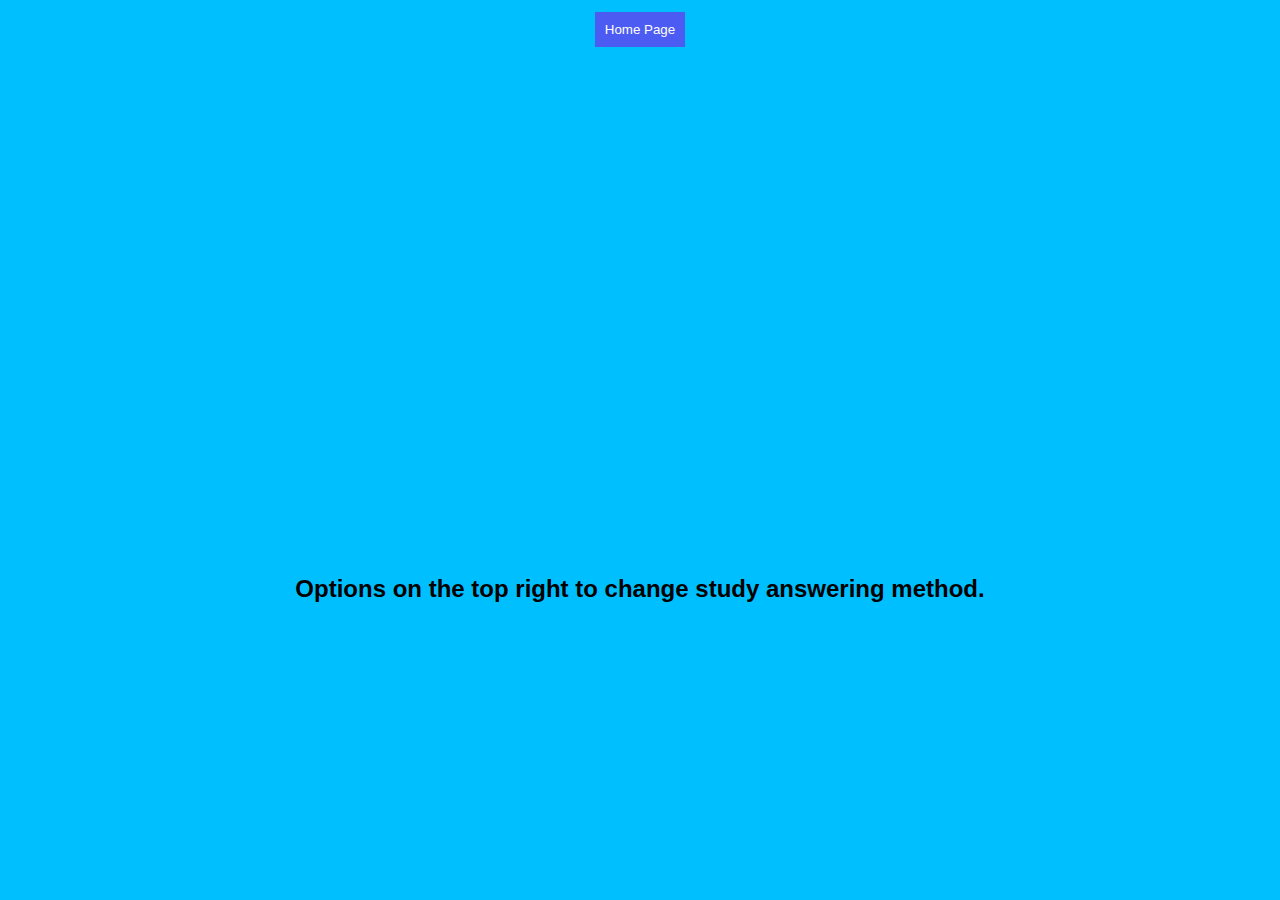
<file: practice-entries.html>
<!DOCTYPE html>
<html>
<head>
  <link rel="stylesheet" href="background-info/buttons.css">
  <style>
    body {
      font-family: sans-serif;
      background-color: deepskyblue;
      text-align: center;
    }
    
  
</style>
</head>
<title>Call Signs</title>
<body>
  <div class="button">
    <a href="index.html"><button>Home Page</button></a>
    </div>
    <iframe src="https://quizlet.com/606751801/test/embed?i=34kc22&x=1jj1" height="500" width="100%" style="border:0"></iframe>
<h2>Options on the top right to change study answering method.</h2>



</body>
</file>
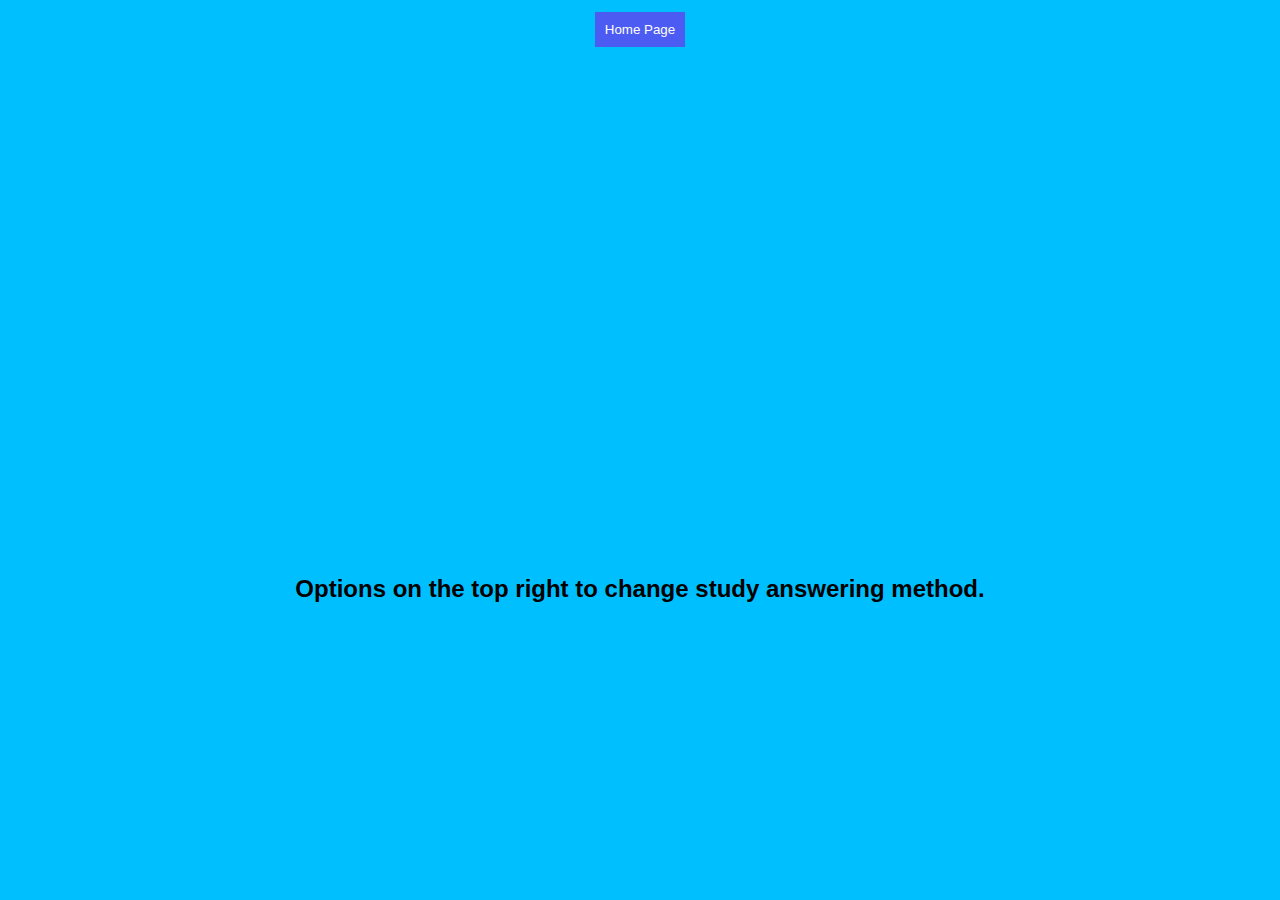
<file: pref-routes-v1.html>
<!DOCTYPE html>
<html>
<head>
  <link rel="stylesheet" href="background-info/buttons.css">
  <style>
    body {
      font-family: sans-serif;
      background-color: deepskyblue;
      text-align: center;
    }
    
  
</style>
</head>
<title>Call Signs</title>
<body>
  <div class="button">
    <a href="index.html"><button>Home Page</button></a>
    </div>
    <iframe src="https://quizlet.com/606025159/test/embed?i=34kc22&x=1jj1" height="500" width="100%" style="border:0"></iframe>
<h2>Options on the top right to change study answering method.</h2>



</body>
</file>
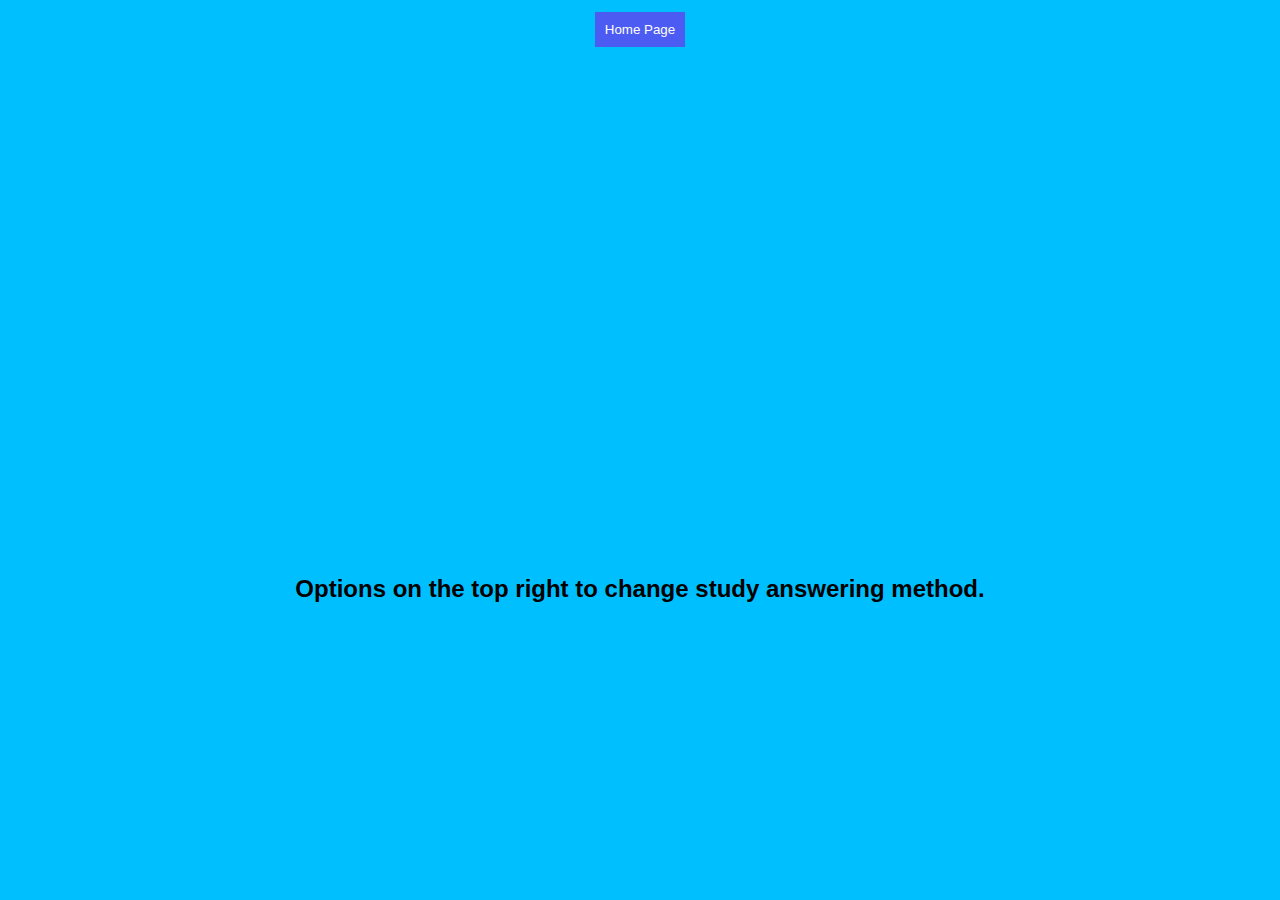
<file: routes-study.html>
<!DOCTYPE html>
<html>
<head>
  <link rel="stylesheet" href="background-info/buttons.css">
  <style>
    body {
      font-family: sans-serif;
      background-color: deepskyblue;
      text-align: center;
    }
    
  
</style>
</head>
<title>Routes Study</title>
<body>
  <div class="button">
    <a href="index.html"><button>Home Page</button></a>
    </div>
    <iframe src="https://quizlet.com/605449015/learn/embed?i=34kc22&x=1jj1" height="500" width="100%" style="border:0"></iframe>
<h2>Options on the top right to change study answering method.</h2>



</body>
</file>
<file: background-info/buttons.css>
button{
  background-color: rgba(83, 83, 241, 0.918); 
  color: white;
  border: none;
  height: 35px;
  margin: 4px 2px;
  padding: 10px;
  cursor: pointer;
  font-size: 12;
}
</file>
<file: background-info/background-map.css>
body {
  background-image: url(Blank\ CERAP.png) ;
  background-repeat: no-repeat;
  background-size:auto;
  height: 175vh;
  background-attachment:scroll;

}
</file>
